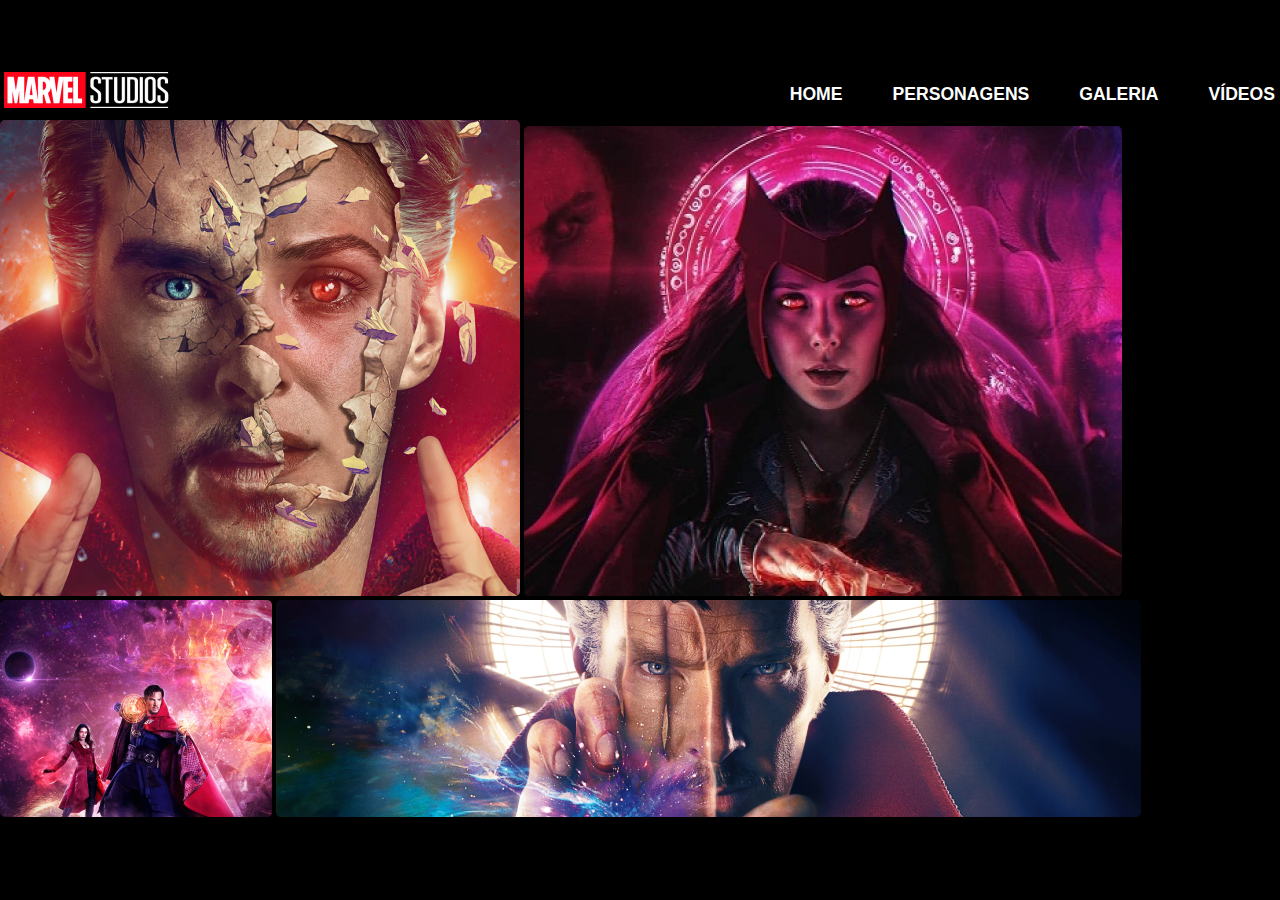
<file: pages/galeria.html>
<!DOCTYPE html>
<html lang="en">
<head>
    <meta charset="UTF-8">
    <meta name="viewport" content="width=device-width, initial-scale=1.0">
    <link rel="stylesheet" href="galeria.css">
    <link rel="stylesheet" href="../reset.css">

    <title>Document</title>
</head>
<body>
    <header>
        <a href="https://marvel.com" class="logo">
            <img src="../img/logo-marvel 1.png" alt="Logo Marvel">
        </a>
        <nav>
            <ul class="links-container">
                <li>
                    <a href="../index.html">HOME</a>
                </li>
                <li>
                    <a href="pages/personagens.html">PERSONAGENS</a>
                </li>
                <li>
                    <a href="pages/galeria.html">GALERIA</a>
                </li>
                <li>
                    <a href="pages/videos.html">VÍDEOS</a>
                </li>
    </header>

    <main>
        <img src="../img/image 2.png" alt="wandstrange">
        <img src="../img/image 8.png" alt="wanda">
        <img src="../img/image 9.png" alt="ws">
        <img src="../img/image 7.png" alt="strangefinger">
    </main>

    <footer>

    </footer>
</body>
</html>
</file>
<file: pages/galeria.css>
body{
    background-color:#000;
}
header {
    height: 120px;
    display: flex;
    justify-content: space-between;
    align-items: flex-end;
}
.links-container{
    height: 36px;
    list-style: none;
    display: flex;
    gap: 40px;
    font-weight: bold;
    font-size: 1.1rem;
    font-family: 'Roboto', sans-serif;
}

.links-container a {
    text-shadow: 2px 2px 2px #000;
    padding: 8px 5px;
    transition: all 300ms;
}

.links-container a:hover {
    background-color: var(--accent-color);
</file>
